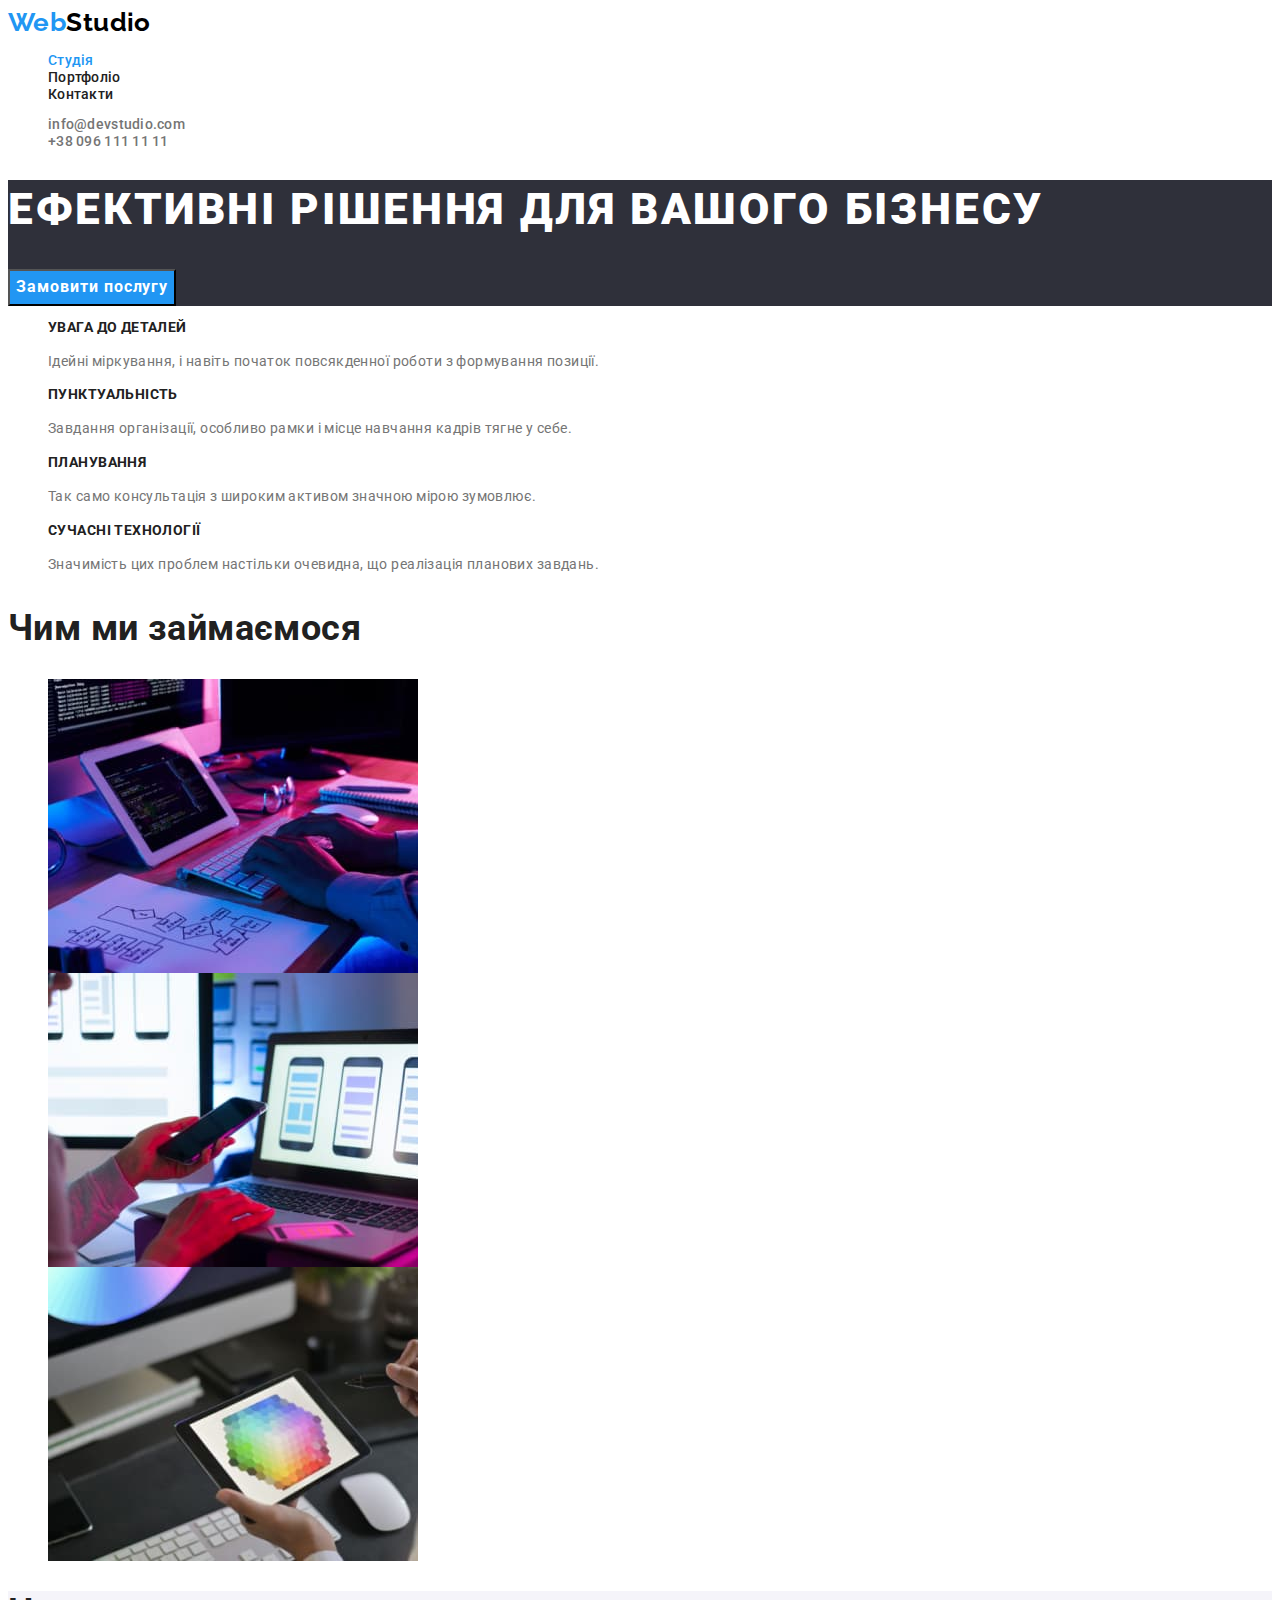
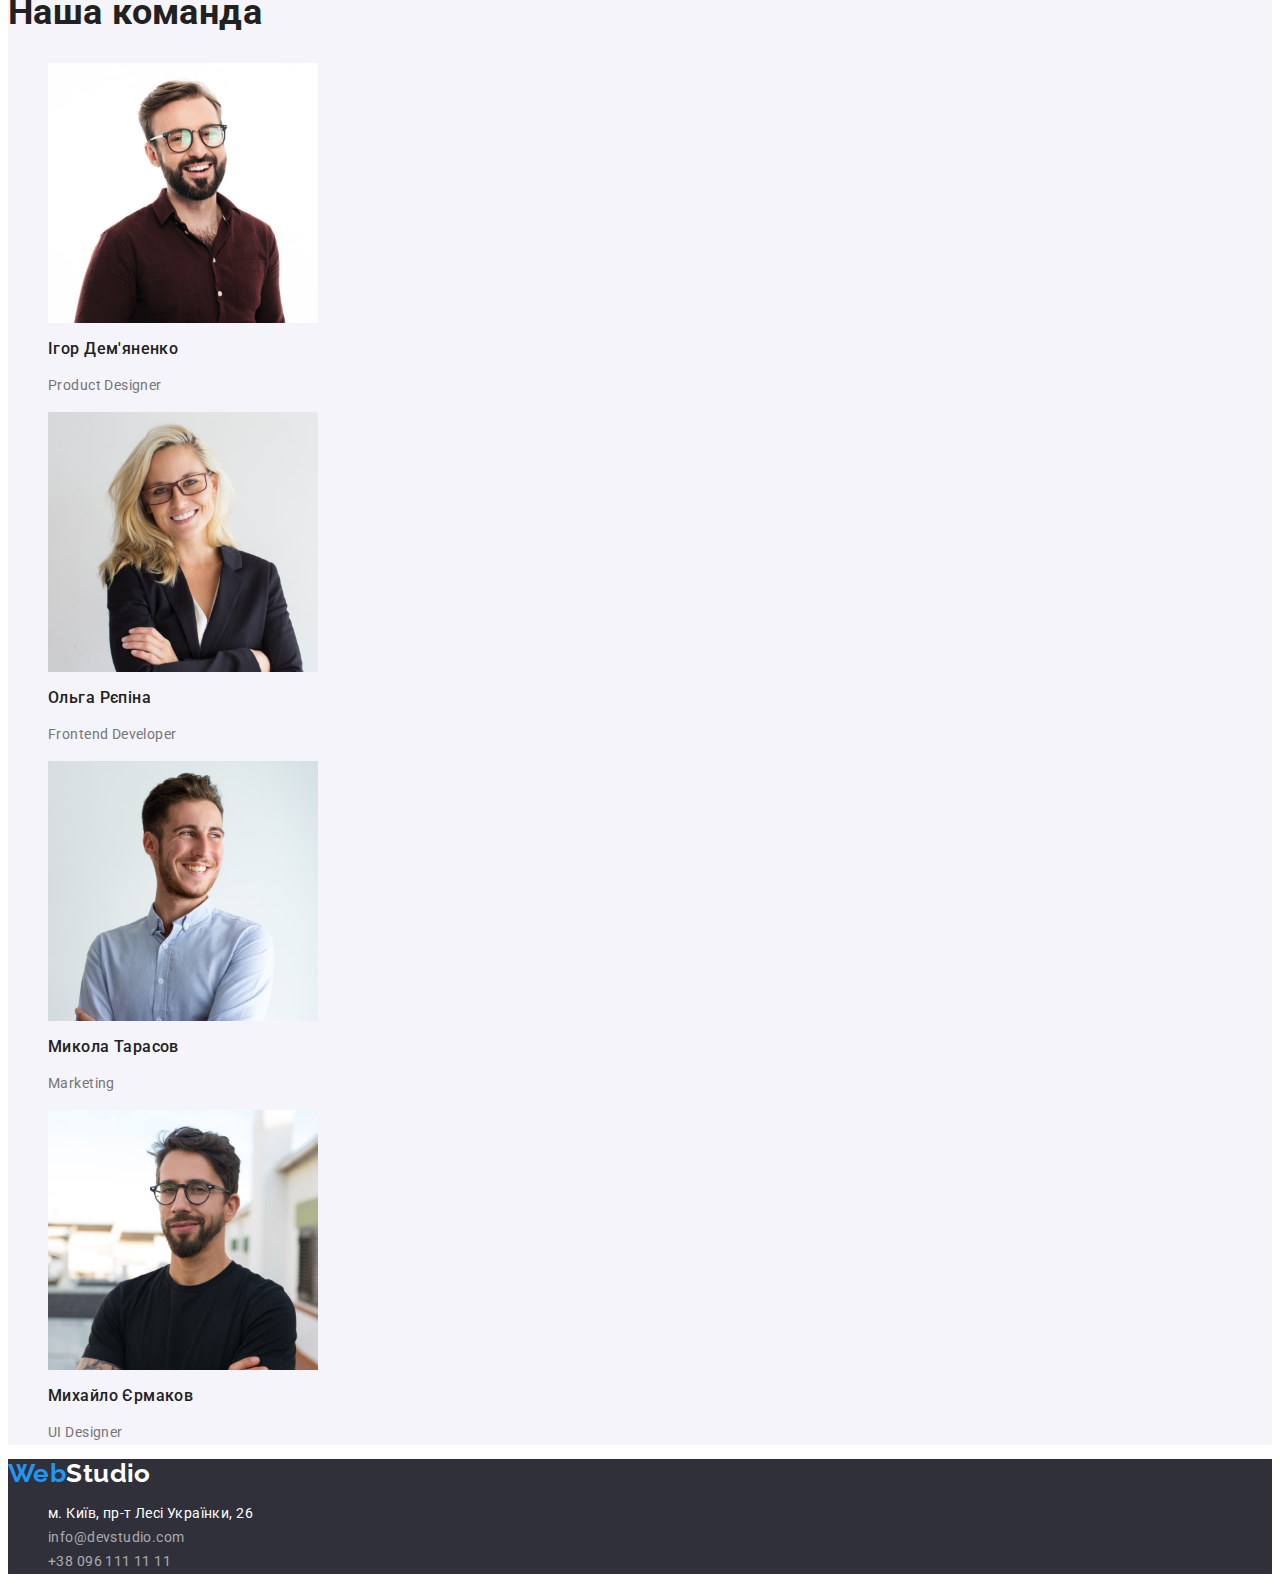
<file: index.html>
<!DOCTYPE html>
<html lang="uk">
<head>
    <meta charset="UTF-8">
    <meta http-equiv="X-UA-Compatible" content="IE=edge">
    <meta name="viewport" content="width=device-width, initial-scale=1.0">
    <title>WebStudio</title>
    <link rel="preconnect" href="https://fonts.googleapis.com">
<link rel="preconnect" href="https://fonts.gstatic.com" crossorigin>
<link href="https://fonts.googleapis.com/css2?family=Raleway:wght@700&family=Roboto:wght@400;500;700;900&display=swap" rel="stylesheet">
    <link rel="stylesheet" href="./css/styles.css">
</head>
<body>
    <header class="page-header">
        <a class="logo link" href="./index.html">Web<span class="accent">Studio</span></a>
        <nav class="menu">
            <ul class="list">
                <li><a class="menu-link link current" href="./index.html">Студія</a></li>
                <li><a class="menu-link link" href="./portfolio.html">Портфоліо</a></li>          
                <li><a class="menu-link link" href="">Контакти</a></li>
            </ul>
        </nav>
        <ul class="list contact">
            <li><a class="link" href="mailto:info@devstudio.com">info@devstudio.com</a></li>
            <li><a class="link" href="tel:+380961111111">+38 096 111 11 11</a></li>
        </ul>
      
    
    </header>

    <main>

        <section class="main-section">
            <h1 class="main-tittle">Ефективні рішення для вашого бізнесу</h1>
            <button class="modal-open-btn" type="button">Замовити послугу</button>
        </section>
        <section class="section-features">
            <h2 class="visually-hidden">Наші особливості</h2>
            <ul class="list">
                <li>
                    <h3 class="section-tittle">Увага до деталей</h3>
                    <p class="description-tittle" >Ідейні міркування, i навіть початок повсякденної роботи з формування позиції.</p>
                </li>
                <li>
                    <h3 class="section-tittle">Пунктуальність</h3>
                    <p class="description-tittle">Завдання організації, особливо рамки i місце навчання кадрів тягне у себе.</p>
                </li>
                <li>
                    <h3 class="section-tittle">Планування</h3>
                    <p class="description-tittle">Так само консультація з широким активом значною мірою зумовлює.</p>
                </li>
                <li>
                    <h3 class="section-tittle">Сучасні технології</h3>
                    <p class="description-tittle">Значимість цих проблем настільки очевидна, що реалізація планових завдань.</p>
                </li>
        
            </ul>
        </section>
        <section class="section-business">
            <h2 class="main-subtittle">Чим ми займаємося</h2>
            <ul class="list">
                <li><img src="./images/img1.jpg" alt="write program" width="370" height="294"></li>
                <li><img src="./images/img2.jpg" alt="write mobil program" width="370" height="294"> </li>
                <li><img src="./images/img3.jpg" alt="tape pictures" width="370" height="294"></li>
            </ul>
            
        </section>
        <section class="section-team">
            <h2 class="main-subtittle">Наша команда</h2>
            <ul class="list">
                <li>
                    <img src="./images/foto1.jpg" alt="Product Designer" width="270" height="260">
                    <h3 class="name-tittle">Ігор Дем'яненко</h3>
                    <p class="description-tittle">Product Designer</p>
                </li>
                <li>
                    <img src="./images/foto2.jpg" alt="Frontend Developer" width="270" height="260">
                    <h3 class="name-tittle">Ольга Рєпіна</h3>
                    <p class="description-tittle">Frontend Developer</p> 
                </li>
                <li>
                    <img src="./images/foto3.jpg" alt="Marketing" width="270" height="260">
                    <h3 class="name-tittle">Микола Тарасов</h3>
                    <p class="description-tittle">Marketing</p>
                </li>
                <li>
                    <img src="./images/foto4.jpg" alt="UI Designer" width="270" height="260">
                    <h3 class="name-tittle">Михайло Єрмаков</h3>
                    <p class="description-tittle">UI Designer</p>
                </li>
            </ul>
        </section>
    </main>
    <footer class="footer">
        <a class="logo link" href="./index.html">Web<span class="accent-footer">Studio</span></a> 
        <address>
            <ul class="list footer-info">
                <li>
                    <a class="link footer-contact adress" href="https://goo.gl/maps/4YE3UZRUdWoqffig9" target="_blank" rel="noopener noreferrer nofollow">м. Київ, пр-т Лесі Українки, 26</a> 
                </li>
                <li>
                    <a class="link footer-contact" href="mailto:info@devstudio.com">info@devstudio.com</a>
                </li>
                <li>
                    <a class="link footer-contact" href="tel:+380961111111">+38 096 111 11 11</a>
                </li>
    
            </ul>    
        </address>
        
    </footer>

</body>
</html>
</file>
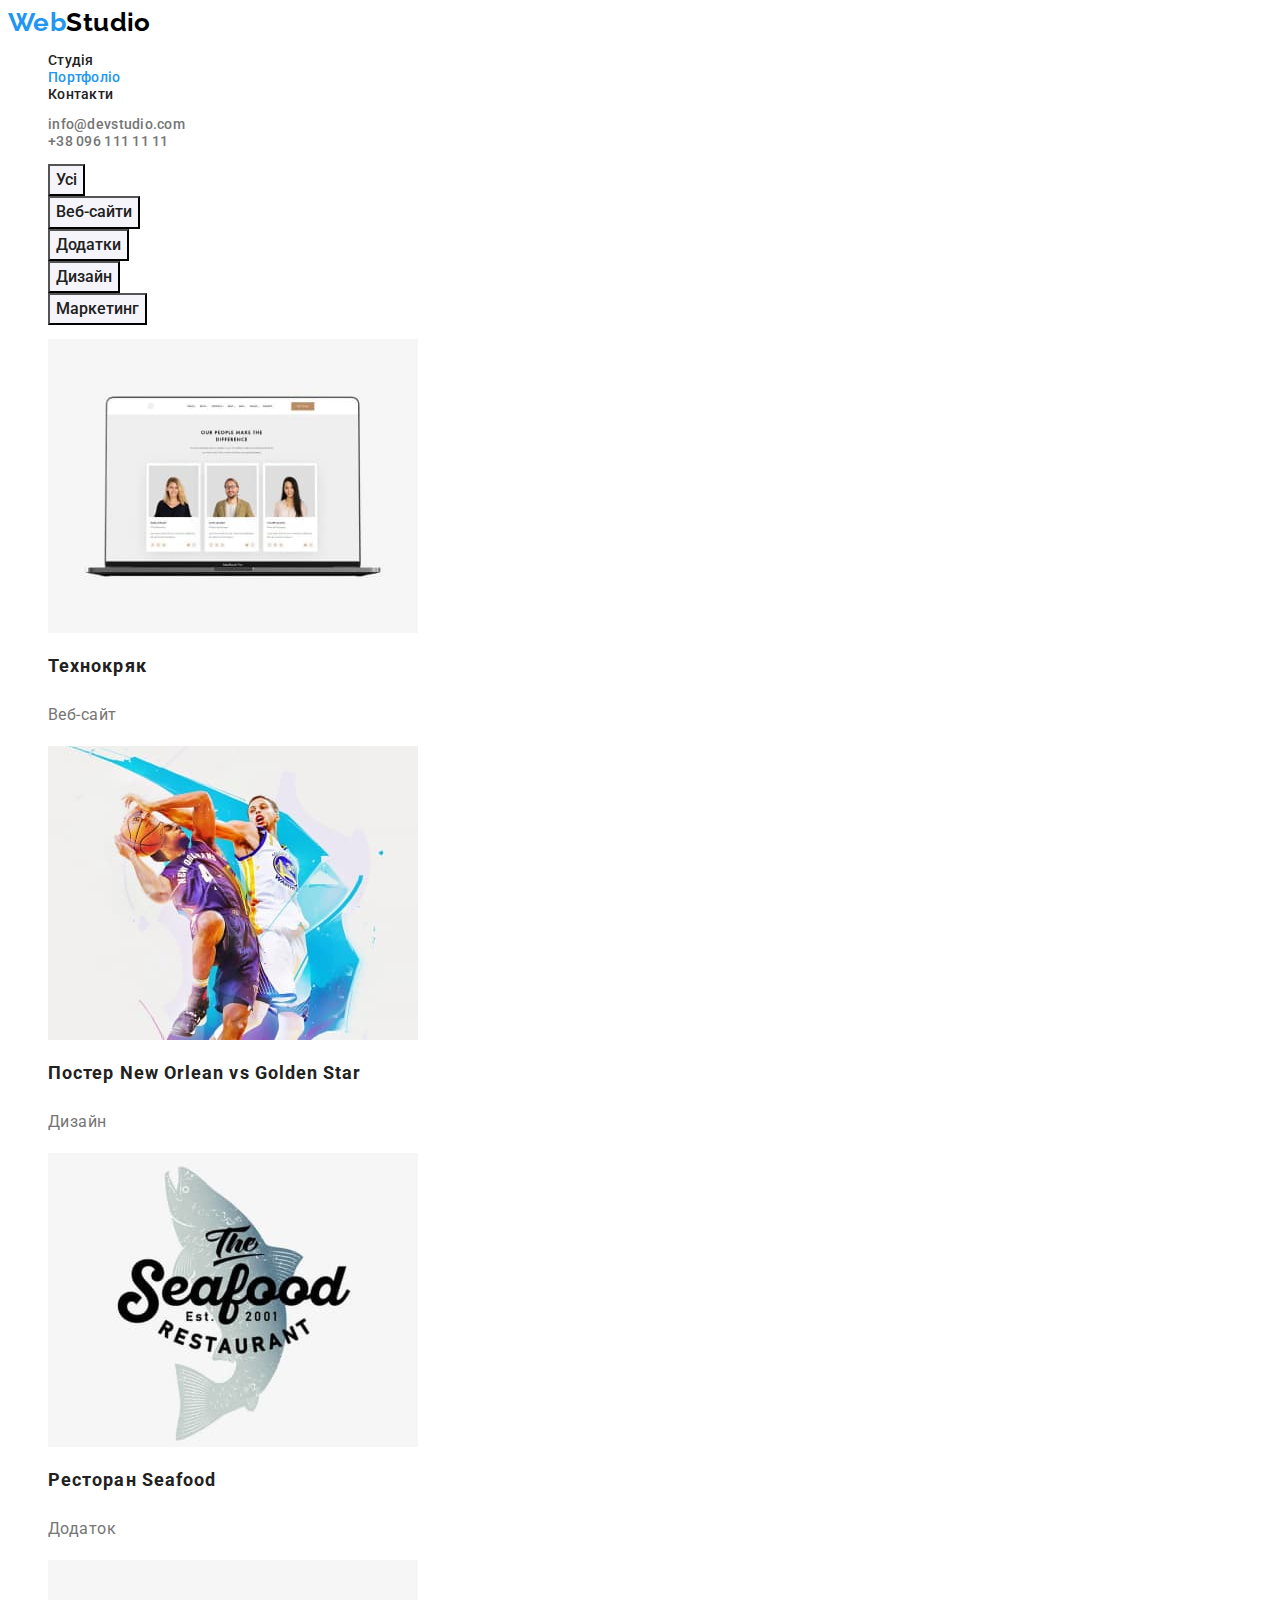
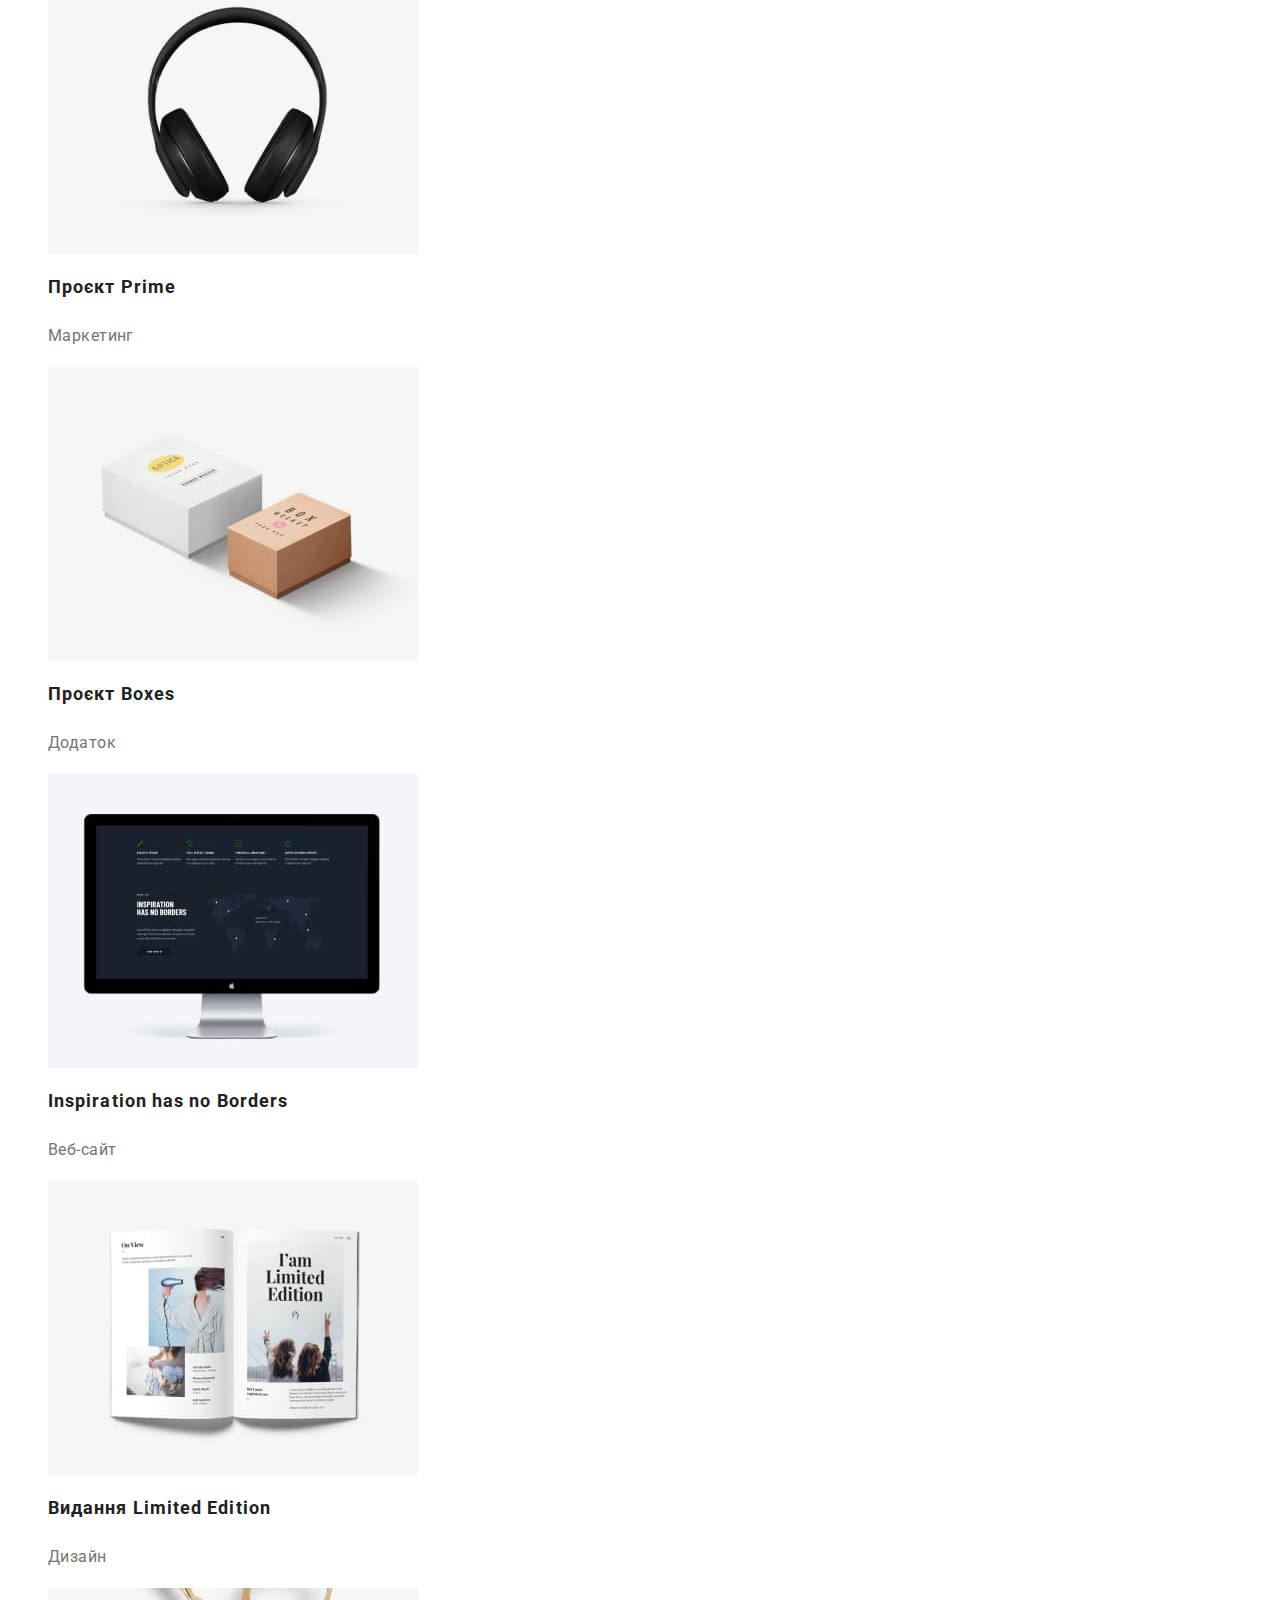
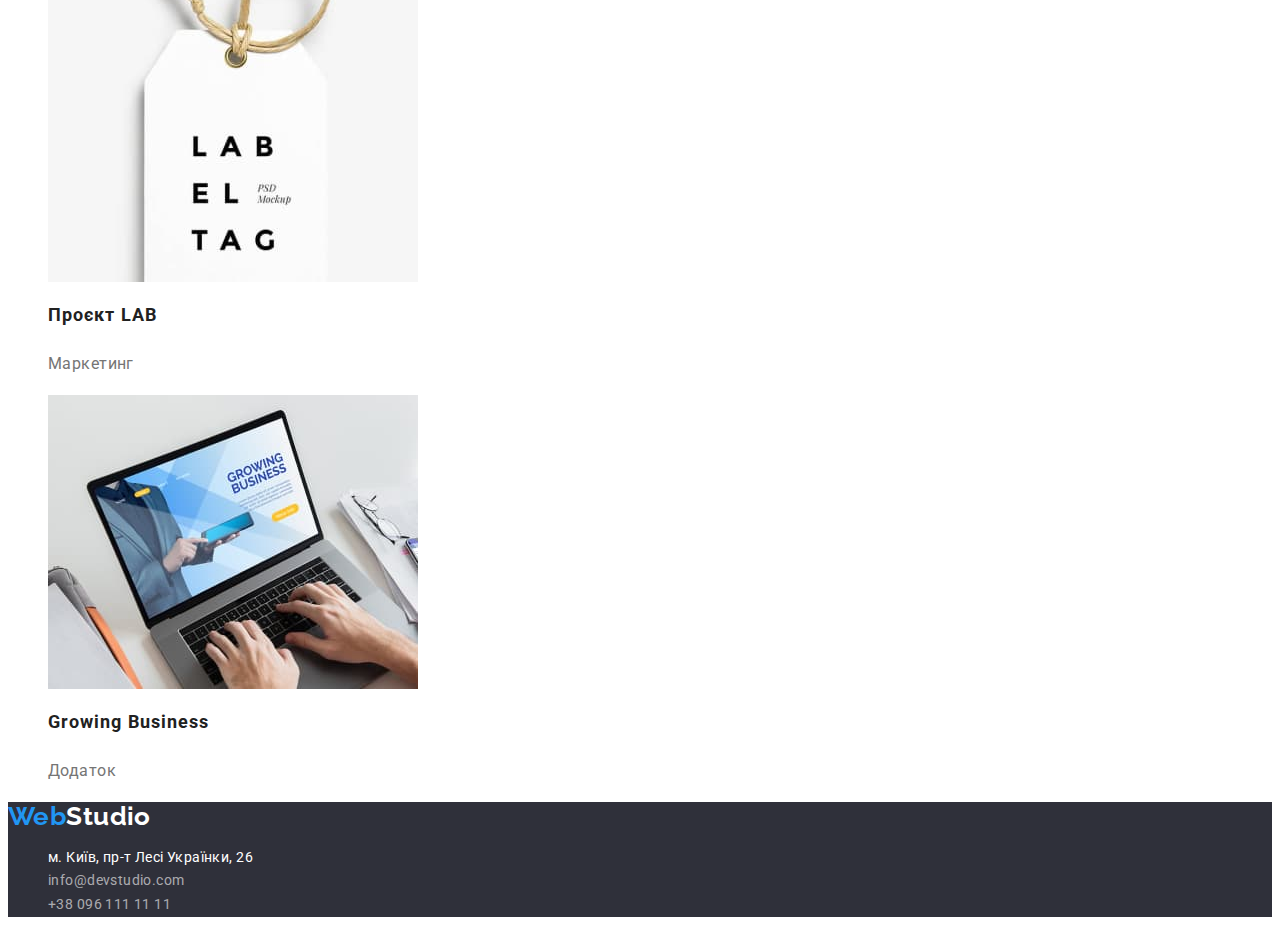
<file: portfolio.html>
<!DOCTYPE html>
<html lang="uk">
<head>
    <meta charset="UTF-8">
    <meta http-equiv="X-UA-Compatible" content="IE=edge">
    <meta name="viewport" content="width=device-width, initial-scale=1.0">
    <title>Portfolio</title>
    <link rel="preconnect" href="https://fonts.googleapis.com">
<link rel="preconnect" href="https://fonts.gstatic.com" crossorigin>
<link href="https://fonts.googleapis.com/css2?family=Raleway:wght@700&family=Roboto:wght@400;500;700;900&display=swap" rel="stylesheet">
    <link rel="stylesheet" href="./css/styles.css">
</head>
<body>
    <header class="page-header">
        <a class="logo link" href="./index.html">Web<span class="accent">Studio</span></a>
        <nav class="menu">
            <ul class="list">
                <li><a class="menu-link link" href="./index.html">Студія</a></li>
                <li><a class="menu-link link current" href="./portfolio.html">Портфоліо</a></li>          
                <li><a class="menu-link link" href="">Контакти</a></li>
            </ul>
        </nav>
        <ul class="list contact">
            <li><a class="link" href="mailto:info@devstudio.com">info@devstudio.com</a></li>
            <li><a class="link" href="tel:+380961111111">+38 096 111 11 11</a></li>
         </ul>
  

    </header>
    <main>
        <section class="section-project ">
            <h1 class="visually-hidden">Наші проєкти</h1>
                <ul class="list">
                    <li>
                        <button class="change-btn" type="button">Усі</button>
                    </li>
                    <li>
                        <button class="change-btn" type="button">Веб-сайти</button>
                    </li>
                    <li>
                        <button class="change-btn" type="button">Додатки</button>
                    </li>
                    <li>
                        <button class="change-btn" type="button">Дизайн</button>
                    </li>
                    <li>
                        <button class="change-btn" type="button">Маркетинг</button>  
                    </li>
                </ul>
            
           <ul class="list">
            <li>
                <a class="link" href="" target="_blank"> 
                    <img src="./images/imgp1.jpg" alt="Веб-сайт" width="370" height="294">
                    <h2 class="name-project">Технокряк</h2>
                    <p class="description-subtittle">Веб-сайт</p>
                </a>
            </li>
            <li>
                <a class="link" href="" target="_blank"> 
                    <img src="./images/imgp2.jpg" alt="Дизайн" width="370" height="294" >
                    <h2 class="name-project">Постер New Orlean vs Golden Star</h2>
                    <p class="description-subtittle">Дизайн</p>
                </a>
            </li>
            <li>  
                <a class="link" href="" target="_blank"> 
                    <img src="./images/imgp3.jpg" alt="Додаток" width="370" height="294" >
                    <h2 class="name-project">Ресторан Seafood</h2>
                    <p class="description-subtittle">Додаток</p>
                </a>
            </li>
            <li>
                <a class="link" href="" target="_blank"> 
                    <img src="./images/imgp4.jpg" alt="Маркетинг" width="370" height="294">
                    <h2 class="name-project">Проєкт Prime</h2>
                    <p class="description-subtittle">Маркетинг</p>
                </a>
            </li>
            <li>
                <a class="link" href="" target="_blank"> 
                    <img src="./images/imgp5.jpg" alt="Додаток" width="370" height="294">
                    <h2 class="name-project">Проєкт Boxes</h2>
                    <p class="description-subtittle">Додаток</p>
                </a>
            </li>
            <li> 
                 <a class="link" href="" target="_blank"> 
                    <img src="./images/imgp6.jpg" alt="Веб-сайт" width="370" height="294" >
                    <h2 class="name-project">Inspiration has no Borders</h2>
                    <p class="description-subtittle">Веб-сайт</p>
                </a>
            </li>
            <li>
                <a class="link" href="" target="_blank"> 
                    <img src="./images/imgp7.jpg" alt="Дизайн" width="370" height="294">
                    <h2 class="name-project">Видання Limited Edition</h2>
                    <p class="description-subtittle">Дизайн</p>
                </a> 
            </li>
            <li>
                <a class="link" href="" target="_blank"> 
                    <img src="./images/imgp8.jpg" alt="Маркетинг" width="370" height="294">
                    <h2 class="name-project">Проєкт LAB</h2>
                    <p class="description-subtittle">Маркетинг</p>
                </a>
            </li>
            <li>
                <a class="link" href="" target="_blank"> 
                    <img src="./images/imgp9.jpg" alt="Додаток" width="370" height="294">
                    <h2 class="name-project">Growing Business</h2>
                    <p class="description-subtittle">Додаток</p>
                </a>
            </li>
           </ul>
        </section>
    </main>
    <footer class="footer">
        <a class="logo link" href="./index.html">Web<span class="accent-footer">Studio</span></a>
        <address>
            <ul class="list footer-info">
                <li>
                    <a class="link footer-contact adress" href="https://goo.gl/maps/4YE3UZRUdWoqffig9" target="_blank" rel="noopener noreferrer nofollow">м. Київ, пр-т Лесі Українки, 26</a> 
                </li>
                <li>
                    <a class="link footer-contact" href="mailto:info@devstudio.com">info@devstudio.com</a>
                </li>
                <li>
                    <a class="link footer-contact" href="tel:+380961111111">+38 096 111 11 11</a>
                </li>
    
            </ul>    
        </address>
        
    </footer>


    
</body>
</html>
</file>
<file: css/styles.css>
:root {
    --primery-text-color: #212121;
    --secondery-text-color: #757575;
    --accent-color: #2196F3;
    --background-footer-color: #2F303A;
    --background-team-color: #F5F4FA;
    --main-letter-color: #FFFFFF;
    --logo-color: #000000;
    --letter-color: rgba(255, 255, 255, 0.6);
    --background-btn-color: #188CE8;
    --primary-font: 'Roboto', sans-serif;
    --secondary-font:'Raleway', sans-serif;
}
/* Общие настройки */
body {
    color: var(--primery-text-color) ;
    background-color:var(--main-letter-color) ;
    font-family: var(--primary-font);
    font-size: 14px;
    letter-spacing: 0.03em;
}
.list {
    list-style: none;
}
.link {
    text-decoration: none;

}
.accent {
    color: var(--logo-color);
}
.accent-footer {
    color: var(--main-letter-color);
}
img {
    display: block;
}

button {
    cursor: pointer;
}

/*  header*/
.logo {
    color:var(--accent-color) ;
    font-family: var(--secondary-font); 
    font-weight: 700;
    font-size: 26px;
    line-height: 1.14;
}

.menu-link {
    font-style: 500;
    font-weight: 500;
    line-height: 1.14;
    letter-spacing: 0.02em;
    color: var(--primery-text-color);
}
.contact .link {
    font-weight: 500;
    line-height: 1.14;
    letter-spacing: 0.02em; 
    color: var(--secondery-text-color);
}
.contact .link:hover,
.contact .link:focus {
    color:var(--accent-color);
}
.menu .link:hover,
.menu .link:focus {
    color:var(--accent-color); 
}
.current {
    color: var(--accent-color);
}
/* main */
.main-section {
    background-color: var(--background-footer-color);
}
.main-tittle {
    font-weight: 900; 
    font-size: 44px;
    line-height: 1.36;
    letter-spacing: 0.06em; 
    color:var(--main-letter-color);
    text-transform: uppercase;
}
.modal-open-btn{
    font-family: inherit;
    font-weight: 700;
    font-size: 16px;
    line-height: 1.9;
    letter-spacing: 0.06em;
    color: var(--main-letter-color);
    background-color: var(--accent-color);
}
.modal-open-btn:hover,
.modal-open-btn:focus {
    background-color: var(--background-btn-color);
}
.visually-hidden {
    position: absolute;
    white-space: nowrap;
    width: 1px;
    height: 1px;
    overflow: hidden;
    border: 0;
    padding: 0;
    clip: rect(0 0 0 0);
    clip-path: inset(50%);
    margin: -1px;
}
.main-subtittle {
    font-weight: 700;
    font-size: 36px;
    line-height: 1.17;
}
.section-team {
    background-color: var(--background-team-color);
}
.section-tittle {
    font-weight: 700;
    font-size: 14px;
    line-height: 1.14;
    text-transform: uppercase;
}
.description-tittle {
    line-height: 1.71;
    color: var(--secondery-text-color);
}
.description-subtittle {
    line-height: 1.88;
    color: var(--secondery-text-color);
    font-size: 16px;
}
.name-tittle {
    font-weight: 500;
    font-size: 16px;
    line-height: 1.19; 
}

.name-project {
    font-weight: 700;
    font-size: 18px;
    line-height: 2;
    letter-spacing: 0.06em;
    color: var(--primery-text-color);
}
.change-btn {
    font-family: inherit;
    font-weight: 500;
    font-size: 16px;
    line-height: 1.63;
    background-color: var(--background-team-color);
    color: var(--primery-text-color);
}
.change-btn:hover,
.change-btn:focus {
    background-color: var(--accent-color);
    color: var(--main-letter-color);
}
/* footer */
.footer {
    background-color: var(--background-footer-color);
}
.footer-info {
    font-style: normal;
    line-height: 1.71; 
    color: var(--letter-color); 
}
.footer-info .adress {
    color: var(--main-letter-color);
}
.footer-contact {
    color: var(--letter-color);
    line-height: 1.71;
}
.footer-contact:hover,
.footer-contact:focus {
    color: var(--accent-color);
}
</file>
